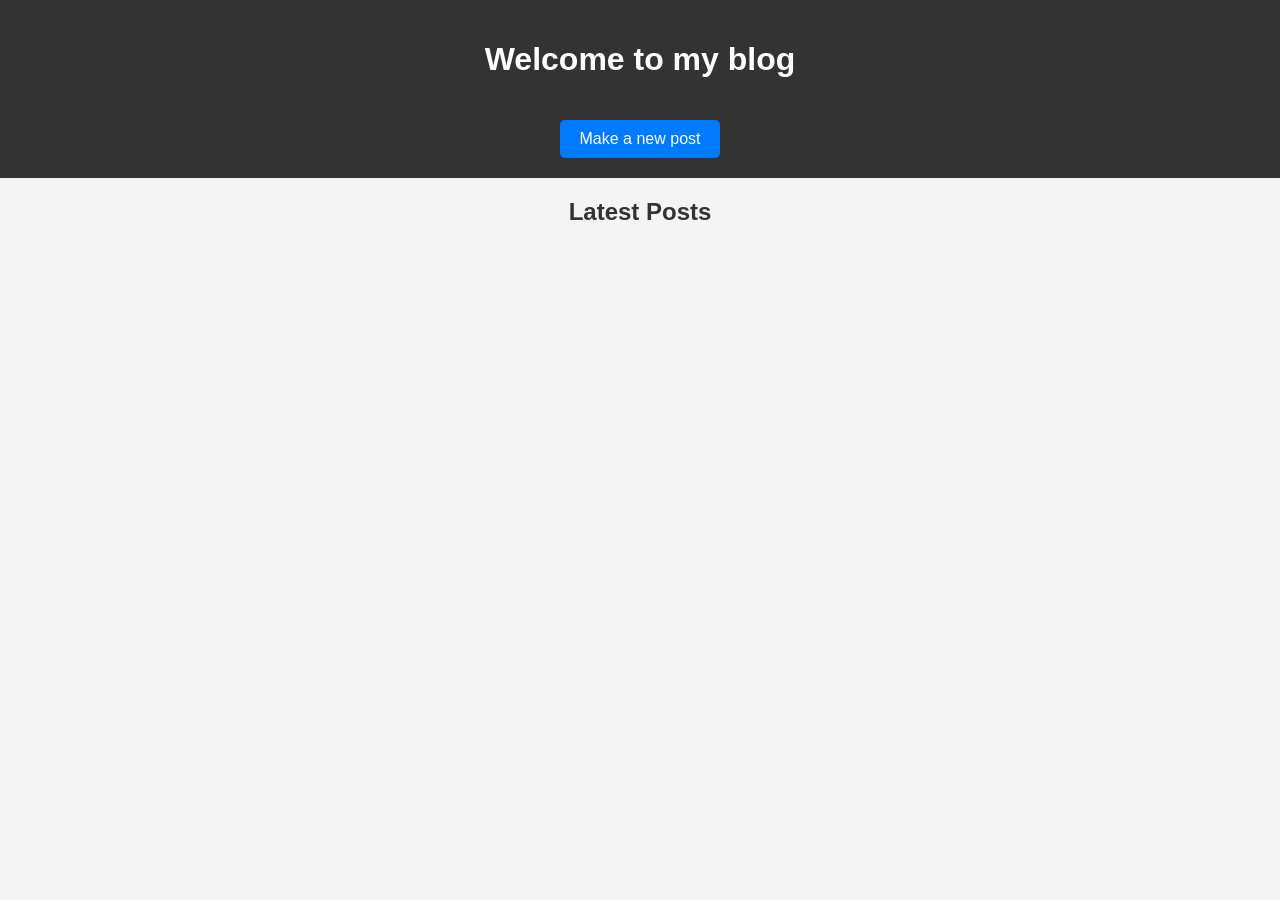
<file: index.html>
<!DOCTYPE html>
<html lang="en">
<head>
    <meta charset="UTF-8">
    <meta name="viewport" content="width=device-width, initial-scale=1.0">
    <title>Dynamic Blog</title>
    <link rel="stylesheet" href="styles.css">
</head>
<body>
    <header>
    <h1>Welcome to my blog</h1>
    <a class="btn" href="new-post.html">Make a new post</a>
    </header>

    <h2>Latest Posts</h2>
    <div id="blog-posts"></div>

    <script src="script.js"></script>
</body>
</html>
</file>
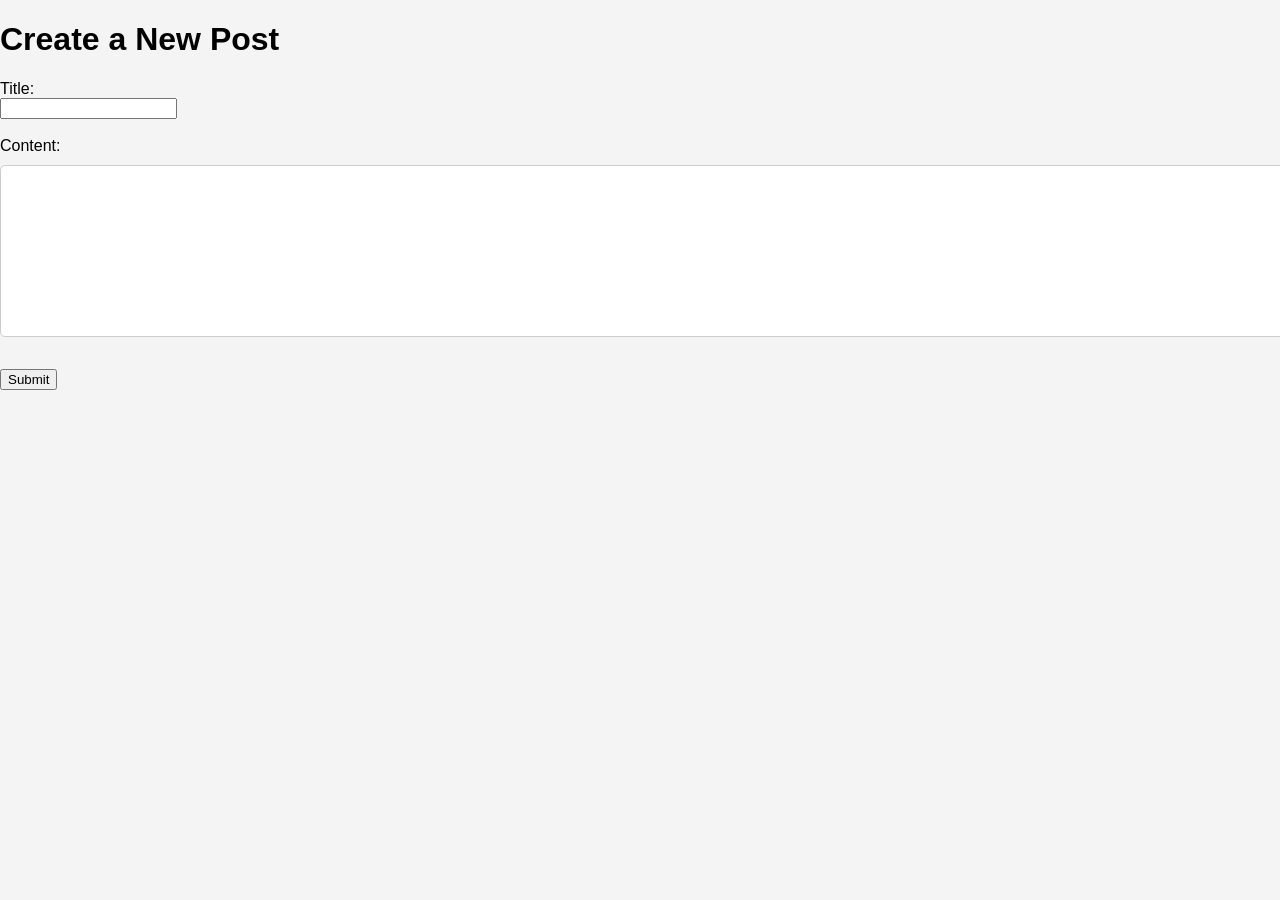
<file: new-post.html>
<!DOCTYPE html>
<html lang="en">
<head>
    <meta charset="UTF-8">
    <meta name="viewport" content="width=device-width, initial-scale=1.0">
    <title>Create Posts</title>
    <link rel="stylesheet" href="styles.css">
</head>
<body>
    <h1>Create a New Post</h1>
    <form id="postForm">
        <label for="title">Title:</label><br>
        <input type="text" id="title" name="title" required><br><br>
        <label for="content">Content:</label><br>
        <textarea id="content" name="content" rows="10" cols="50" required></textarea><br><br>
        <button type="submit">Submit</button>
    </form>

    <script src="script.js"></script>
    <script>
        document.getElementById("postForm").addEventListener("submit", function(event) {
            event.preventDefault();

            const title = document.getElementById("title").value.trim();
            const content = document.getElementById("content").value.trim();

        if (title === "" || content === "") {
            alert("Please enter the title and content");
            return;
        }
        const newPost = {
            id: Date.now(),
            title: title,
            content: content
        }
        const posts = getPosts();
        posts.push(newPost);
        localStorage.setItem("posts", JSON.stringify(posts));

        window.location.href = "index.html";
    });

    </script>

</body>
</html>
</file>
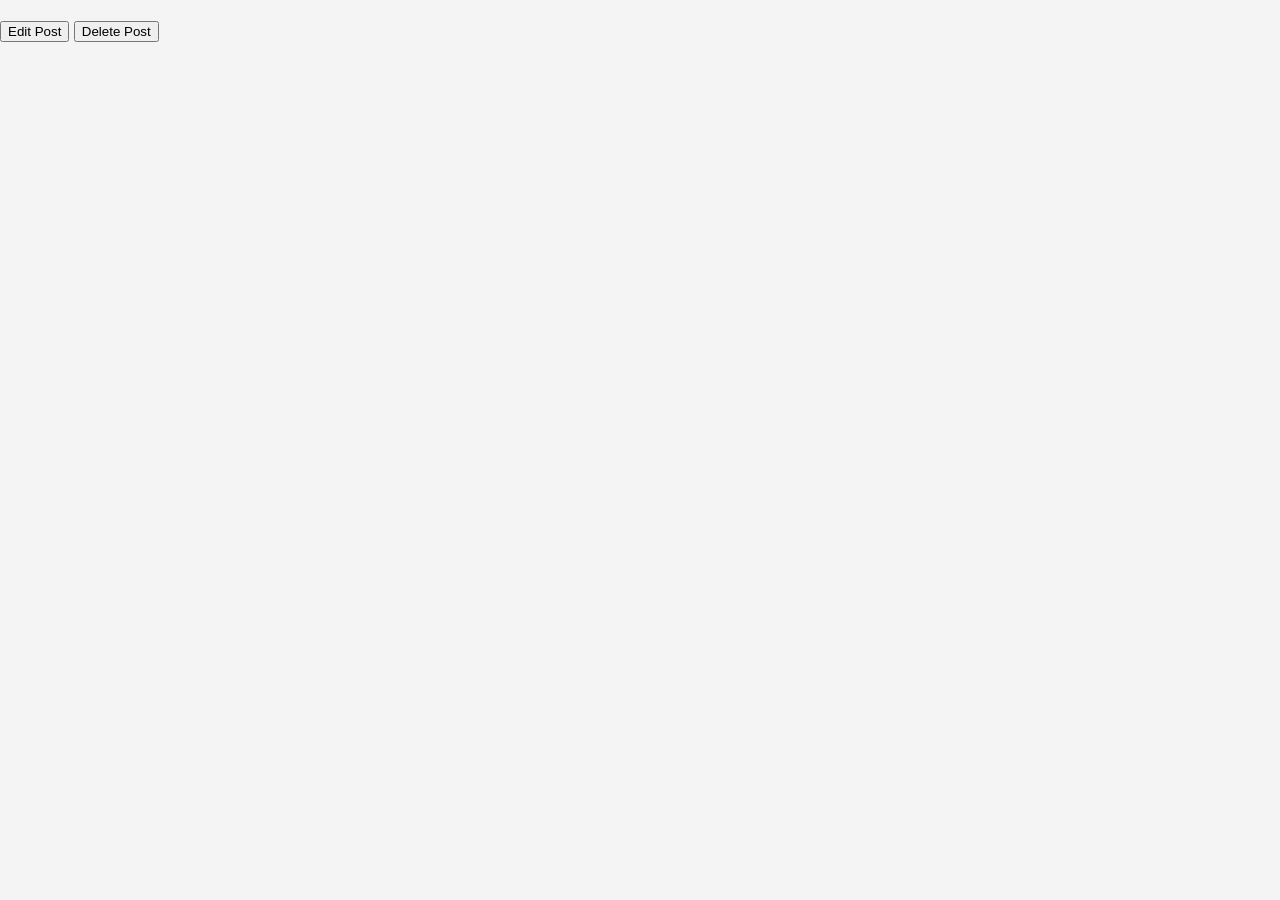
<file: post.html>
<!DOCTYPE html>
<html lang="en">
<head>
    <meta charset="UTF-8">
    <meta name="viewport" content="width=device-width, initial-scale=1.0">
    <title>View and Edit Posts</title>
    <link rel="stylesheet" href="styles.css">
</head>
<body>

    <div id="postView">
        <h1 id="displayTitle"></h1>
        <p id="displayContent"></p>
        <button id="editButton">Edit Post</button>
        <button id="deleteButton">Delete Post</button>
    </div>

    <form id="editForm" style = "display:none;">
        <h2>Edit Your Post</h2>
        <label for="editTitle">Title:</label><br>
        <input type="text" id="editTitle" name="editTitle" required><br><br>
        <label for="editContent">Content:</label><br>
        <textarea id="editContent" name="editContent" rows="10" cols="50" required></textarea><br><br>
        <button type="submit">Submit</button>
    </form>


    <script src="script.js"></script>
    <script>
        const urlParams = new URLSearchParams(window.location.search);
        const postId = urlParams.get("id");

        const editForm = document.getElementById("editForm");
        const editButton = document.getElementById("editButton");
        const postView = document.getElementById("postView");
        const deleteButton = document.getElementById("deleteButton");

        if(editButton) {
            editButton.addEventListener("click", function() {
                postView.style.display = "none";
                editForm.style.display = "block";
            });
        }

        if(editForm) {
            editForm.addEventListener("submit", function(event) {
                event.preventDefault();

                const posts = getPosts();
                const postIndex = posts.findIndex(post => post.id === parseInt(postId));

                if (postIndex !== -1) {
                    posts[postIndex].title = document.getElementById("editTitle").value.trim();
                    posts[postIndex].content = document.getElementById("editContent").value.trim();

                    localStorage.setItem("posts", JSON.stringify(posts));
                    window.location.href = "index.html";
                } else {
                    alert("Post not found");
                }        
            });
        }

        if(deleteButton) {
            deleteButton.addEventListener("click", function() {
                const posts = getPosts();
                const updatedPosts = posts.filter(post => post.id != postId);
                localStorage.setItem("posts", JSON.stringify(updatedPosts));
                window.location.href = "index.html";
            });
        }
        </script>
</body>
</html>
</file>
<file: styles.css>
body{
    font-family: Arial, sans-serif;
    margin: 0;
    padding: 0;
    background-color: #f4f4f4;
}

header{
    background-color: #333;
    color: #fff;
    padding: 20px;
    text-align: center;
}

h2{
    text-align: center;
    color: #333;
}

.btn{
    display: inline-block;
    padding: 10px 20px;
    background-color: #007BFF;
    color: #fff;
    text-decoration: none;
    border-radius: 5px;
    margin-top: 20px;
}


.btn:hover{
    background-color: #0056b3;
}


#blog-posts{
    display: grid;
    grid-template-rows: repeat(auto-fit, minmax(200px, 1fr));
    gap: 20px;
    padding: 20px;
}
.post{
    background-color: #fff;
    padding: 20px;
    border-radius: 5px;
    box-shadow: 0 2px 5px rgba(0,0,0,0.1);
    transition: transform 0.2s;
}

.post:hover{
    transform: translateY(-5px);
}

.post small{
    color: #888;
    text-align: right;
    font-size: 0.9em;
    margin-bottom: 10px;
}


textarea{
    width: 100%;
    padding: 10px;
    margin: 10px 0;
    border: 1px solid #ccc;
    border-radius: 5px;
    font-family: inherit;
}

input:focus, textarea:focus {
   outline: none;
   border-color: #007BFF;   
   box-shadow: 0 0 5px rgba(0, 123, 255, 0.5);
}

@media (max-width: 600px) {
    header{
        padding: 10px;
    }
    #blog-posts{
        grid-template-columns: 1fr;
    }
}
</file>
